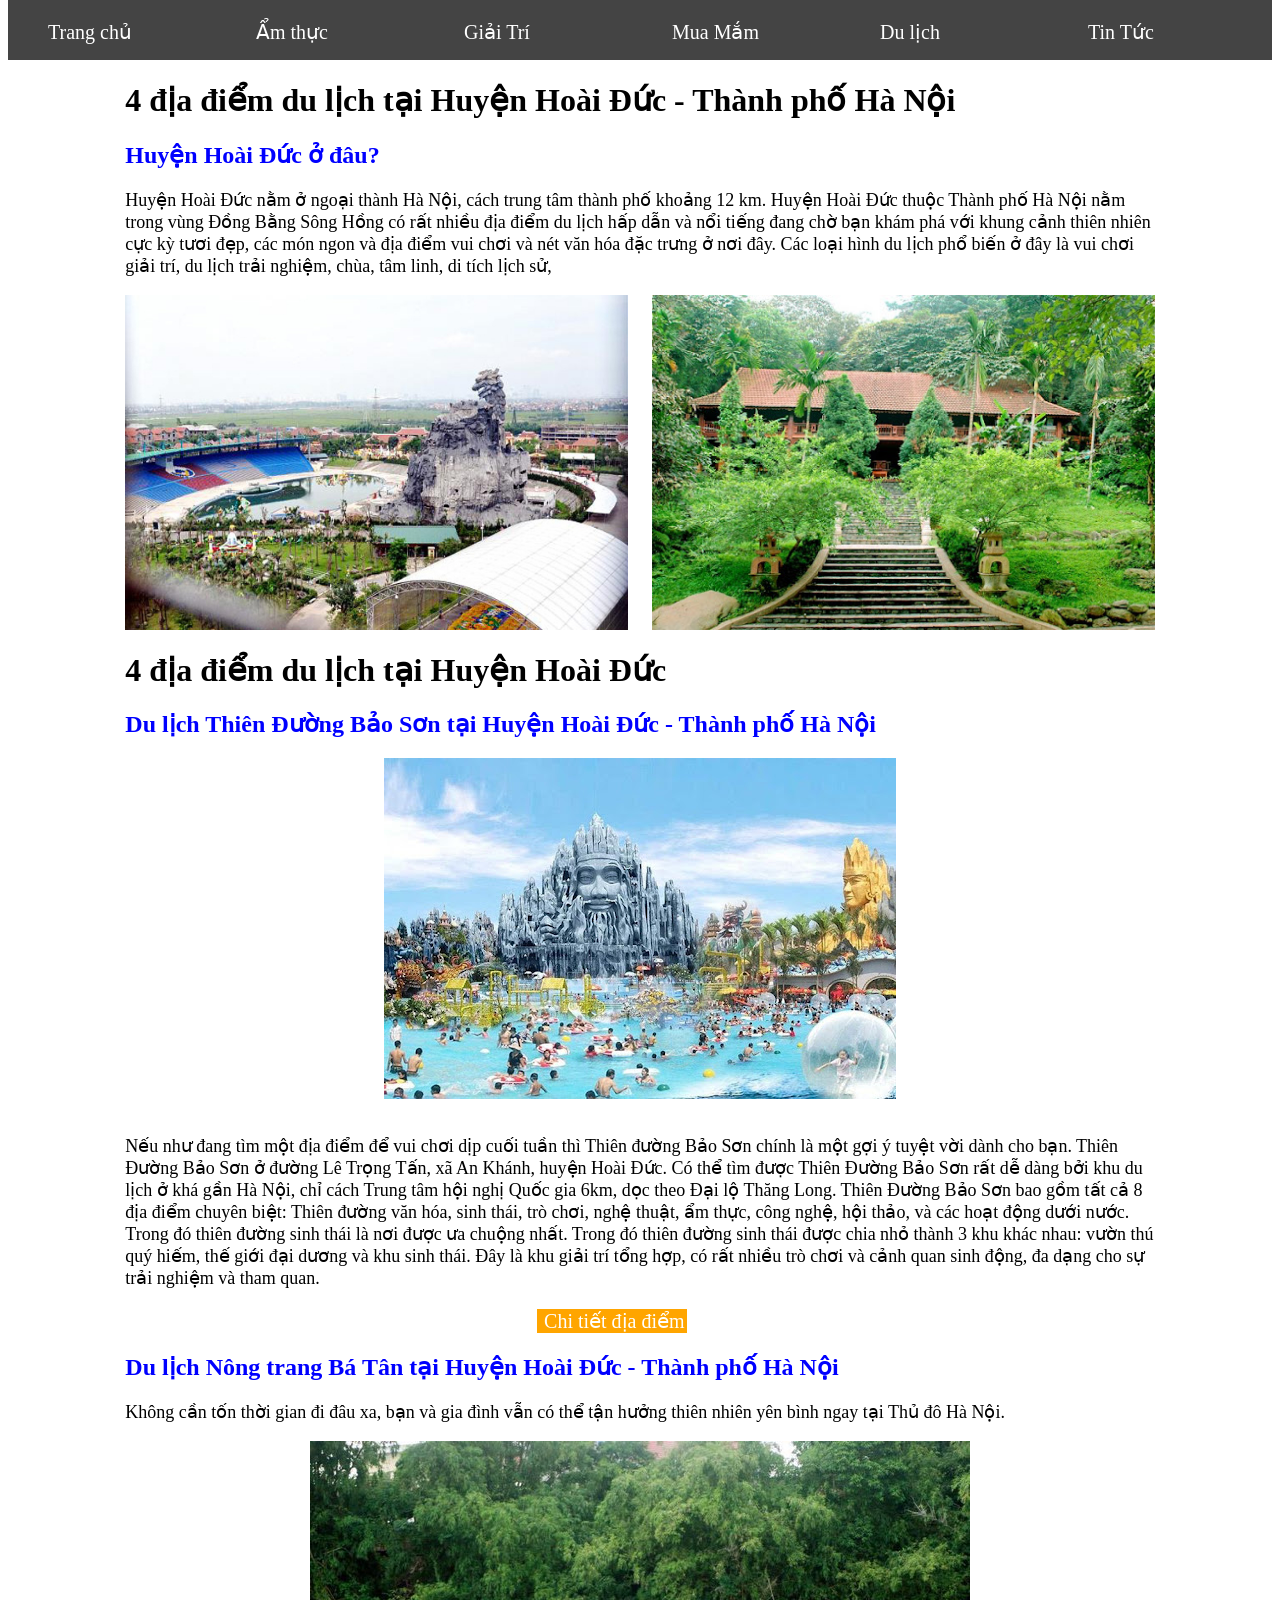
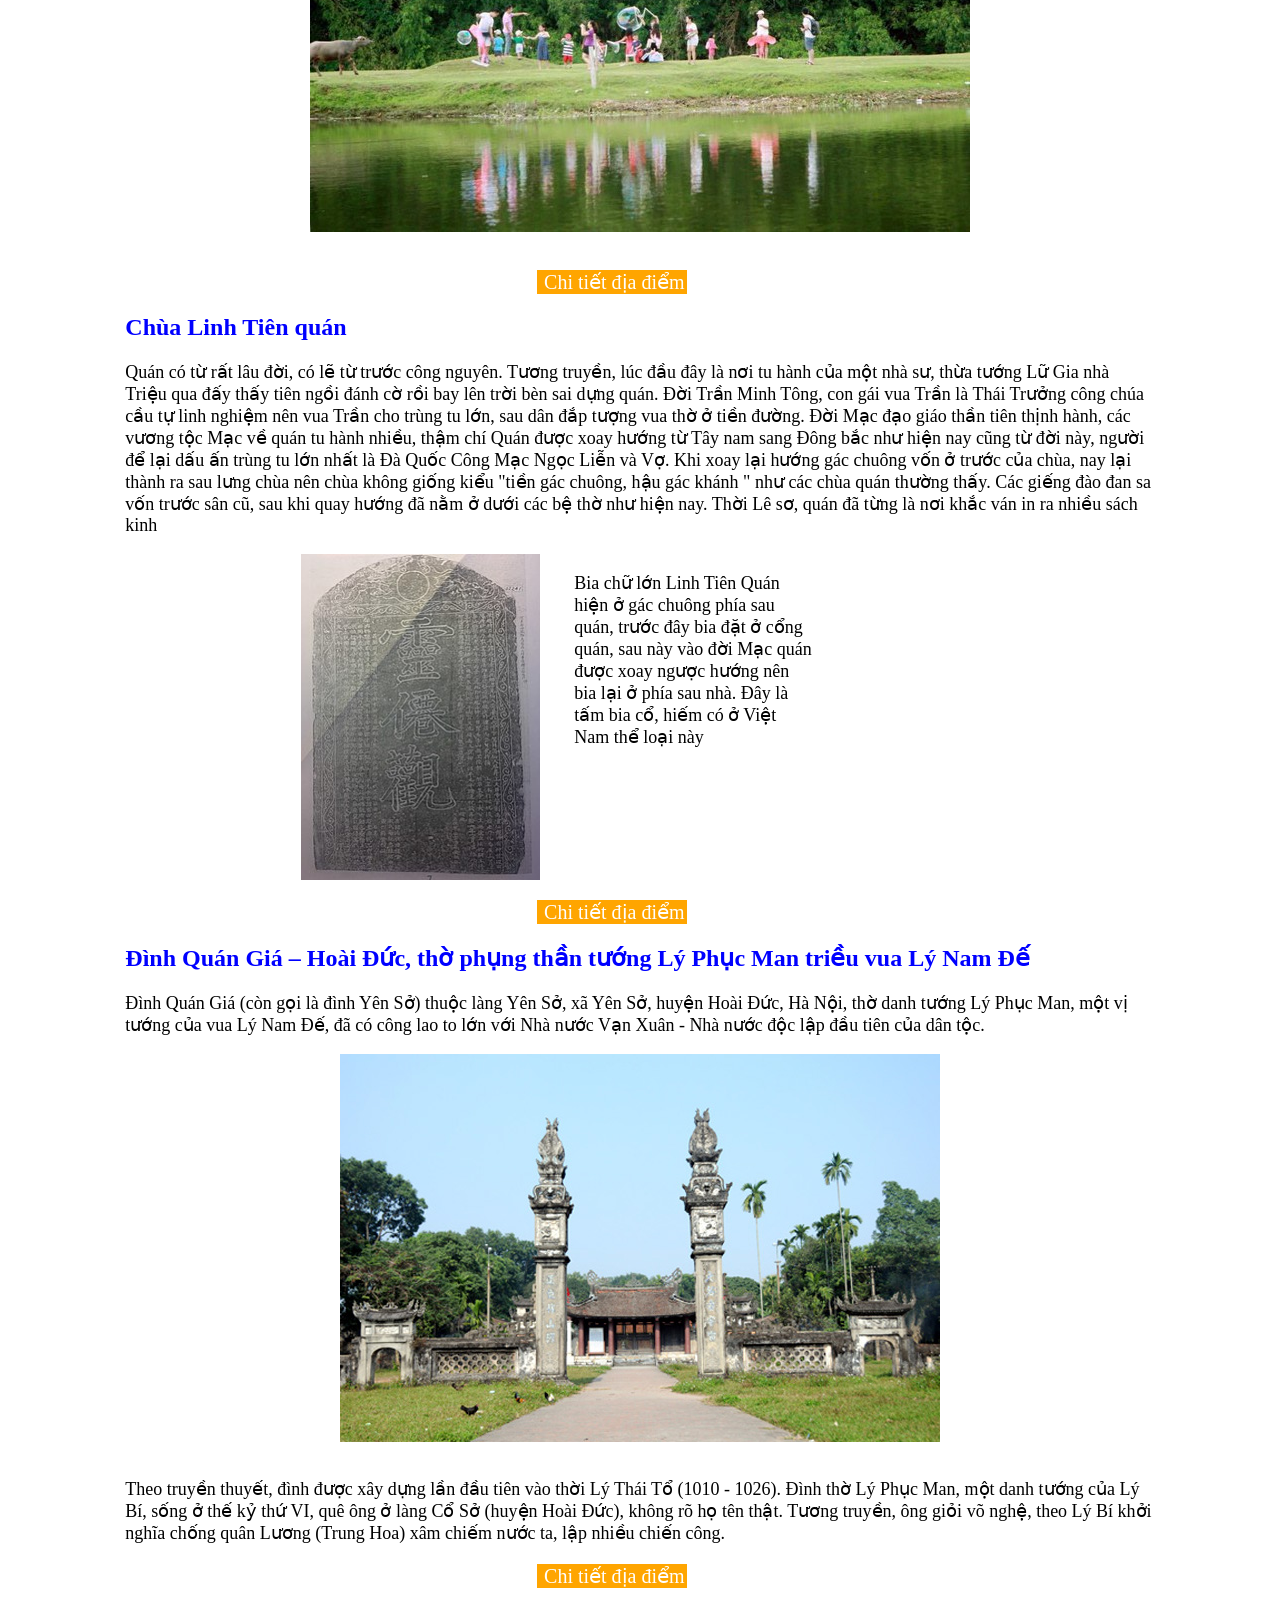
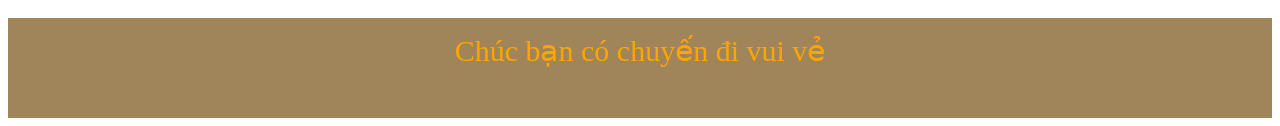
<file: index.html/index.html>
<!DOCTYPE html>
<html lang="en">
<head>
    <meta charset="UTF-8">
    <meta http-equiv="X-UA-Compatible" content="IE=edge">
    <meta name="viewport" content="width=device-width, initial-scale=1.0">
    <link rel="stylesheet" href="grid.css">
    <link rel="stylesheet" href="pj4.css">
    <title>Du lịch Hà Nội</title>
    <meta name="keywords" content="ha noi, du lich, công viên nước, khu du lịch, top địa điểm đẹp, chùa, di tích lịch sử">
    <style>
    *{
        box-sizing: border-box;
    }
    
    </style>
      <!-- Global site tag (gtag.js) - Google Analytics -->
<script async src="https://www.googletagmanager.com/gtag/js?id=G-PMBYTTK3DQ"></script>
<script>
  window.dataLayer = window.dataLayer || [];
  function gtag(){dataLayer.push(arguments);}
  gtag('js', new Date());

  gtag('config', 'G-PMBYTTK3DQ');
</script>
    <script async src="https://pagead2.googlesyndication.com/pagead/js/adsbygoogle.js?client=ca-pub-8336208339282366"
    crossorigin="anonymous"></script>
</head>
<body>
    <div class="grid wiwe menu">
        <ul class="row">
            <li class="col l-2 m-2 c-4"> <a class="tc" href="index.html">Trang chủ </a> </li>
            <li class="col l-2 m-2 c-4"><a href="#">Ẩm thực</a></li>
            <li class="col l-2 m-2 c-4"><a href="#">Giải Trí</a></li>
            <li class="col l-2 m-2 c-0"><a href="#">Mua Mắm</a></li>
            <li class="col l-2 m-2  c-0"><a href="#">Du lịch</a></li>
            <li class="col l-2 m-2 c-0"><a href="#">Tin Tức</a></li>
        </ul>
    </div>
    <div class="col l-10 l-o-1">
    
    <h1>4 địa điểm du lịch tại Huyện Hoài Đức - Thành phố Hà Nội</h1>
    <div>
       <h2>Huyện Hoài Đức ở đâu?</h2>
       <p>Huyện Hoài Đức nằm ở ngoại thành Hà Nội, cách trung tâm thành phố khoảng 12 km. Huyện Hoài Đức thuộc Thành phố Hà Nội 
        nằm trong vùng Đồng Bằng Sông Hồng có rất nhiều địa điểm du lịch hấp dẫn và nổi tiếng đang chờ bạn khám phá với khung cảnh thiên nhiên cực kỳ tươi đẹp, các món ngon và địa điểm vui chơi và nét văn hóa đặc trưng ở nơi đây. Các loại hình du lịch phổ biến ở đây là vui chơi giải trí, du lịch trải nghiệm, chùa, tâm linh, di tích lịch sử,</p>
    </div>
    <div class="grid wiwe">
        <div class="row">
            <img  class="col l-6 m-6 c-12" src="../image/act1.jpg" alt="công viên nước, khu du lịch, top địa điểm đẹp, chùa, di tích lịch sử" >
            <img  class="col l-6 m-6 c-12" src="../image/act2.png" alt="công viên nước, khu du lịch, top địa điểm đẹp, chùa, di tích lịch sử">
        </div>
    </div>
    <div>
        <h1>4 địa điểm du lịch tại Huyện Hoài Đức</h1>
        <h2>Du lịch Thiên Đường Bảo Sơn tại Huyện Hoài Đức - Thành phố Hà Nội</h2>
        <img class="col l-8 l-0-2 m-8 m-0-1 c-12 c-0-1" src="../image/ctbs.jpg" alt="công viên nước, khu du lịch, top địa điểm đẹp, chùa, di tích lịch sử""><br>
        <p>Nếu như đang tìm một địa điểm để vui chơi dịp cuối tuần thì Thiên đường Bảo Sơn chính là một gợi ý tuyệt vời dành cho bạn. Thiên Đường Bảo Sơn ở đường Lê Trọng Tấn, xã An Khánh, huyện Hoài Đức. Có thể tìm được Thiên Đường Bảo Sơn rất dễ dàng bởi khu du lịch ở khá gần Hà Nội, chỉ cách Trung tâm hội nghị Quốc gia 6km, dọc theo Đại lộ Thăng Long. Thiên Đường Bảo Sơn bao gồm tất cả 8 địa điểm chuyên biệt: Thiên đường văn hóa, sinh thái, trò chơi, nghệ thuật, ẩm thực, công nghệ, hội thảo, và các hoạt động dưới nước. Trong đó thiên đường sinh thái là nơi được ưa chuộng nhất. Trong đó thiên đường sinh thái được chia nhỏ thành 3 khu khác nhau: vườn thú quý hiếm, thế giới đại dương và khu sinh thái.
             Đây là khu giải trí tổng hợp, có rất nhiều trò chơi và cảnh quan sinh động, đa dạng cho sự trải nghiệm và tham quan.</p>
         <a class="lkt" href="tdbs.html">Chi tiết địa điểm</a>
    </div>
    <div>
        <h2>Du lịch Nông trang Bá Tân tại Huyện Hoài Đức - Thành phố Hà Nội</h2>
        <p>Không cần tốn thời gian đi đâu xa, bạn và gia đình vẫn có thể tận hưởng thiên nhiên yên bình ngay tại Thủ đô Hà Nội.</p>
        <img class="col l-8 l-0-2 m-8 m-0-1 c-12 c-0-1" src="../image/nong_trang.jpg" alt=""  ><br>
        <a class="lkt" href="ntrangba.html">Chi tiết địa điểm</a>
    </div>
    <div>
     <h2>Chùa Linh Tiên quán</h2>
     <p>Quán có từ rất lâu đời, có lẽ từ trước công nguyên. Tương truyền, lúc đầu đây là nơi tu hành của một nhà sư, thừa tướng Lữ Gia nhà Triệu qua đấy thấy tiên ngồi đánh cờ rồi bay lên trời bèn sai dựng quán.
        Đời Trần Minh Tông, con gái vua Trần là Thái Trưởng công chúa cầu tự linh nghiệm nên vua Trần cho trùng tu lớn, sau dân đắp tượng vua thờ ở tiền đường.
        Đời Mạc đạo giáo thần tiên thịnh hành, các vương tộc Mạc về quán tu hành nhiều, thậm chí Quán được xoay hướng từ Tây nam sang Đông bắc như hiện nay cũng từ đời này, người để lại dấu ấn trùng tu lớn nhất là Đà Quốc Công Mạc Ngọc Liễn và Vợ.
        Khi xoay lại hướng gác chuông vốn ở trước của chùa, nay lại thành ra sau lưng chùa nên chùa không giống kiểu "tiền gác chuông, hậu gác khánh " như các chùa quán thường thấy. Các giếng đào đan sa vốn trước sân cũ, sau khi quay hướng đã nằm ở dưới các bệ thờ như hiện nay.
        Thời Lê sơ, quán đã từng là nơi khắc ván in ra nhiều sách kinh</p>
     <div class="ltq row">
            <img class="col ltq2 l-3 l-o-2 m-3 m-o-3 c-12" src="../image/Linh_tiên_.jpg" title="Bia chữ lớn Linh Tiên Quán hiện ở gác chuông phía sau quán, trước đây bia đặt ở cổng quán, sau này vào đời Mạc quán được xoay ngược hướng nên bia lại ở phía sau nhà. Đây là tấm bia cổ, hiếm có ở Việt Nam thể loại này." >
           <div class="col l-3 m-3">
            <p >Bia chữ lớn Linh Tiên Quán hiện ở gác chuông phía sau quán, trước đây bia đặt ở cổng quán, sau này vào đời Mạc quán được xoay ngược hướng nên bia lại ở phía sau nhà. Đây là tấm bia cổ, hiếm có ở Việt Nam thể loại này</p>
     </div>
    </div>
     <a class="lkt" href="cltq.html">Chi tiết địa điểm</a>
    </div>
    <div>
        <h2>Đình Quán Giá – Hoài Đức, thờ phụng thần tướng Lý Phục Man triều vua Lý Nam Đế</h2>
        <p>Đình Quán Giá (còn gọi là đình Yên Sở) thuộc làng Yên Sở, xã Yên Sở, huyện Hoài Đức, Hà Nội,
         thờ danh tướng Lý Phục Man, một vị tướng của vua Lý Nam Đế, đã có công lao to lớn với Nhà nước 
         Vạn Xuân - Nhà nước độc lập đầu tiên của dân tộc.</p>
        <img class="col l-8 l-0-2 m-8 m-0-1 c-12 c-0-1" src="../image/qg.jpg" alt=""><br>
        <p> Theo truyền thuyết, đình được xây dựng lần đầu tiên vào thời Lý Thái Tổ (1010 - 1026). Đình thờ Lý Phục Man, một danh tướng của Lý Bí, sống ở thế kỷ thứ VI, quê ông ở làng Cổ Sở (huyện Hoài Đức), không rõ họ tên thật.
             Tương truyền, ông giỏi võ nghệ, theo Lý Bí khởi nghĩa chống quân Lương (Trung Hoa) xâm chiếm nước ta, lập nhiều chiến công.</p>
             <a class="lkt" href="qg.html">Chi tiết địa điểm</a>
    </div>
</div>
<div class="forter">
    <p class="forct">Chúc bạn có chuyến đi vui vẻ</p>
</div>
</body>
</html>
</file>
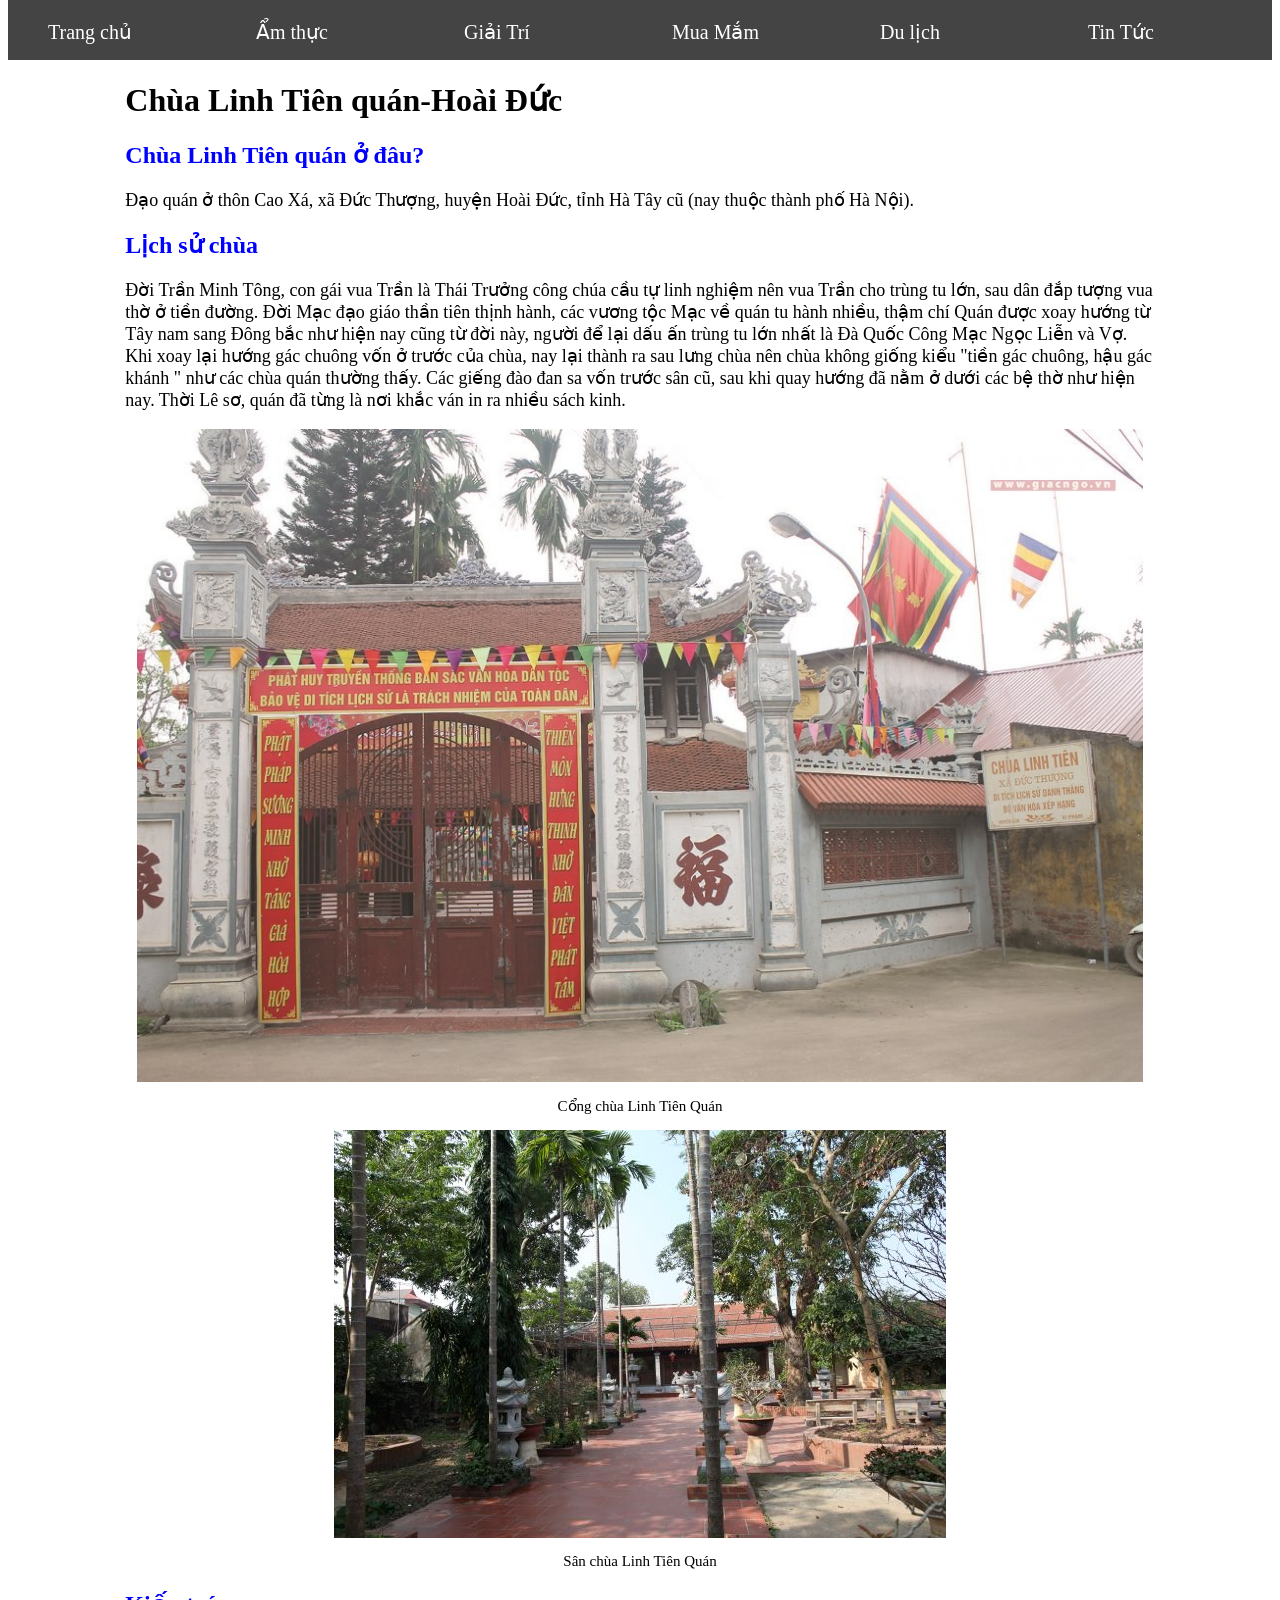
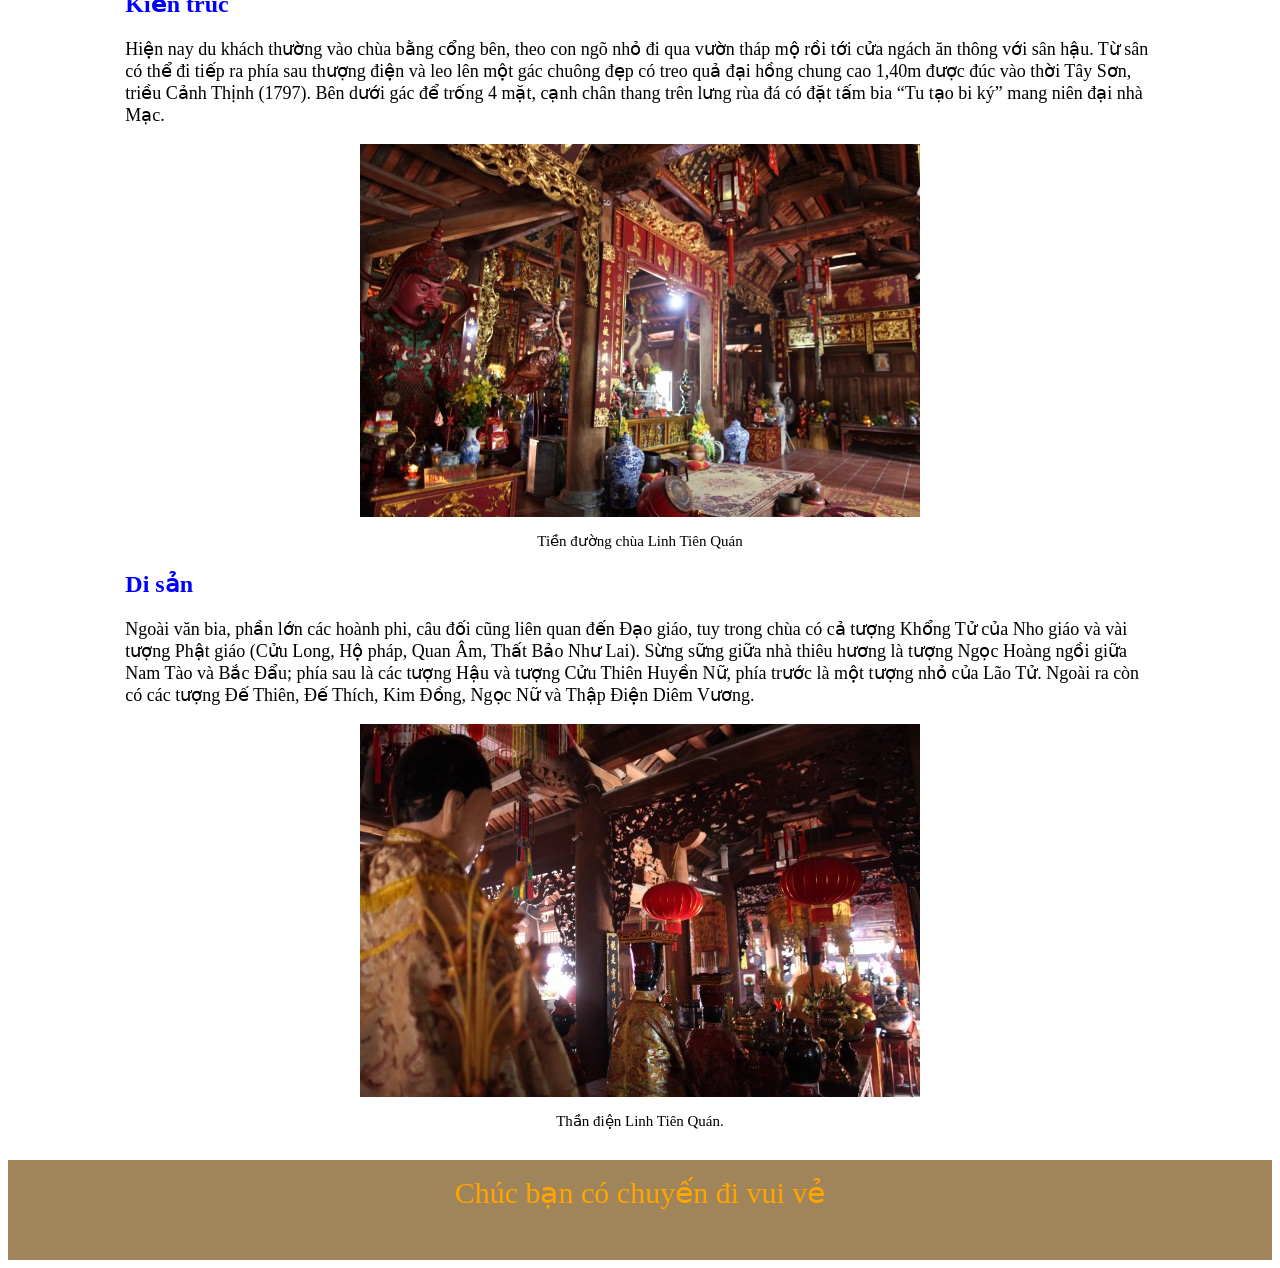
<file: index.html/cltq.html>
<!DOCTYPE html>
<html lang="en">
<head>
    <meta charset="UTF-8">
    <meta http-equiv="X-UA-Compatible" content="IE=edge">
    <meta name="viewport" content="width=device-width, initial-scale=1.0">
    <link rel="stylesheet" href="grid.css">
    <link rel="stylesheet" href="pj4.css">
    <title>Du lịch Hà Nội</title>
    <meta name="keywords" content="ha noi, du lich, công viên nước, khu du lịch, top địa điểm đẹp, chùa, di tích lịch sử">
    <style>
    *{
        box-sizing: border-box;
    }
    body{
        margin-top: 0px;
    }
    </style>
      <!-- Global site tag (gtag.js) - Google Analytics -->
<script async src="https://www.googletagmanager.com/gtag/js?id=G-PMBYTTK3DQ"></script>
<script>
  window.dataLayer = window.dataLayer || [];
  function gtag(){dataLayer.push(arguments);}
  gtag('js', new Date());

  gtag('config', 'G-PMBYTTK3DQ');
</script>
    <script async src="https://pagead2.googlesyndication.com/pagead/js/adsbygoogle.js?client=ca-pub-8336208339282366"
    crossorigin="anonymous"></script>
</head>
<body>
    <div class="grid wiwe menu">
        <ul class="row">
            <li class="col l-2 m-2 c-4"> <a href="index.html">Trang chủ </a> </li>
            <li class="col l-2 m-2 c-4"><a href="#">Ẩm thực</a></li>
            <li class="col l-2 m-2 c-4"><a href="#">Giải Trí</a></li>
            <li class="col l-2 m-2 c-0"><a href="#">Mua Mắm</a></li>
            <li class="col l-2 m-2  c-0"><a href="#">Du lịch</a></li>
            <li class="col l-2 m-2 c-0"><a href="#">Tin Tức</a></li>
        </ul>
    </div>
    <div class="col l-10 l-o-1">
        <h1>Chùa Linh Tiên quán-Hoài Đức</h1>
        <h2>Chùa Linh Tiên quán ở đâu?</h2>
        <p>Đạo quán ở thôn Cao Xá, xã Đức Thượng, huyện Hoài Đức, tỉnh Hà Tây cũ (nay thuộc thành phố Hà Nội).
        </p>
        <h2>Lịch sử chùa</h2>
        <p>
            Đời Trần Minh Tông, con gái vua Trần là Thái Trưởng công chúa cầu tự linh nghiệm nên vua Trần cho trùng tu lớn, sau dân đắp tượng vua thờ ở tiền đường.
            Đời Mạc đạo giáo thần tiên thịnh hành, các vương tộc Mạc về quán tu hành nhiều, thậm chí Quán được xoay hướng từ Tây nam sang Đông bắc như hiện nay cũng từ đời này, người để lại dấu ấn trùng tu lớn nhất là Đà Quốc Công Mạc Ngọc Liễn và Vợ.
            Khi xoay lại hướng gác chuông vốn ở trước của chùa, nay lại thành ra sau lưng chùa nên chùa không giống kiểu "tiền gác chuông, hậu gác khánh " như các chùa quán thường thấy. Các giếng đào đan sa vốn trước sân cũ, sau khi quay hướng đã nằm ở dưới các bệ thờ như hiện nay.
            Thời Lê sơ, quán đã từng là nơi khắc ván in ra nhiều sách kinh.
        </p>
           <img class="col c-12 m-12 l-12"  src="../image/ltq1.jpg" alt="công viên nước, khu du lịch, top địa điểm đẹp, chùa, di tích lịch sử">
            <p class="plt">
            Cổng chùa Linh Tiên Quán
            </p>
        <img class="col l-8 l-0-2 m-8 m-0-1 c-12 c-0-1" src="../image/ltq2.jpg" alt="công viên nước, khu du lịch, top địa điểm đẹp, chùa, di tích lịch sử">
        <p class="plt">
            Sân chùa Linh Tiên Quán
        </p>
        <h2>Kiến trúc</h2>
        <p>
            Hiện nay du khách thường vào chùa bằng cổng bên, theo con ngõ nhỏ đi qua vườn tháp mộ rồi tới cửa ngách ăn thông với sân hậu. Từ sân có thể đi tiếp ra phía sau thượng điện và leo lên một gác chuông đẹp có treo quả đại hồng chung cao 1,40m được đúc vào thời Tây Sơn, triều Cảnh Thịnh (1797). Bên dưới gác để trống 4 mặt, cạnh chân thang trên lưng rùa đá có đặt tấm bia “Tu tạo bi ký” mang niên đại nhà Mạc.
        </p>
        <img class="col l-8 l-0-2 m-8 m-0-1 c-12 c-0-1" src="../image/ltq3.jpg" alt="Tiền đường chùa Linh Tiên Quán">
        <p class="plt">
            Tiền đường chùa Linh Tiên Quán
        </p>
        <h2>Di sản</h2>
        <p>
            Ngoài văn bia, phần lớn các hoành phi, câu đối cũng liên quan đến Đạo giáo, tuy trong chùa có cả tượng Khổng Tử của Nho giáo và vài tượng Phật giáo (Cửu Long, Hộ pháp, Quan Âm, Thất Bảo Như Lai). Sừng sững giữa nhà thiêu hương là tượng Ngọc Hoàng ngồi giữa Nam Tào và Bắc Đẩu; phía sau là các tượng Hậu và tượng Cửu Thiên Huyền Nữ, phía trước là một tượng nhỏ của Lão Tử. Ngoài ra còn có các tượng Đế Thiên, Đế Thích, Kim Đồng, Ngọc Nữ và Thập Điện Diêm Vương.
        </p>
        <img class="col l-8 l-0-2 m-8 m-0-1 c-12 c-0-1" src="../image/ltq4.jpg" alt="Thần điện Linh Tiên Quán. ">
        <p class="plt">
            Thần điện Linh Tiên Quán.
        </p>
        </div>
    </div>
    <div class="forter">
        <p class="forct">Chúc bạn có chuyến đi vui vẻ</p>
    </div>
</body>
</html>
</file>
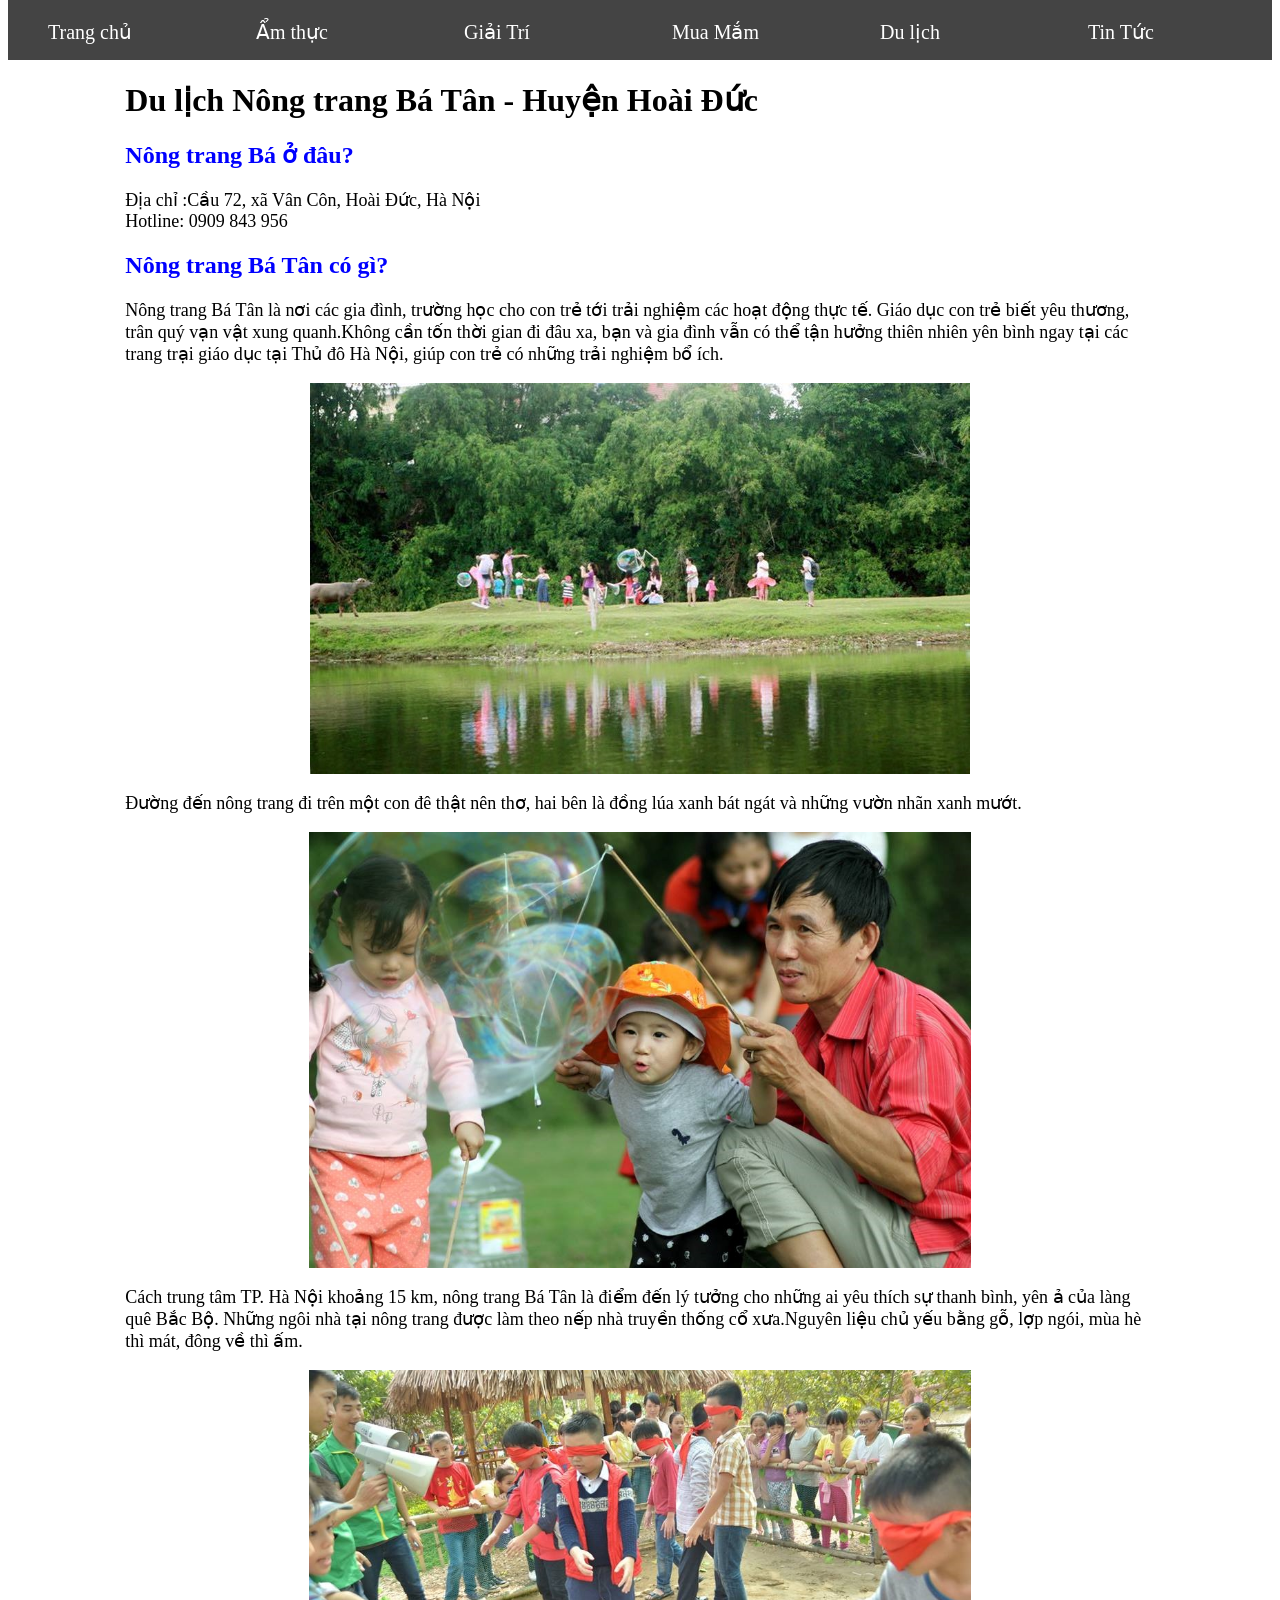
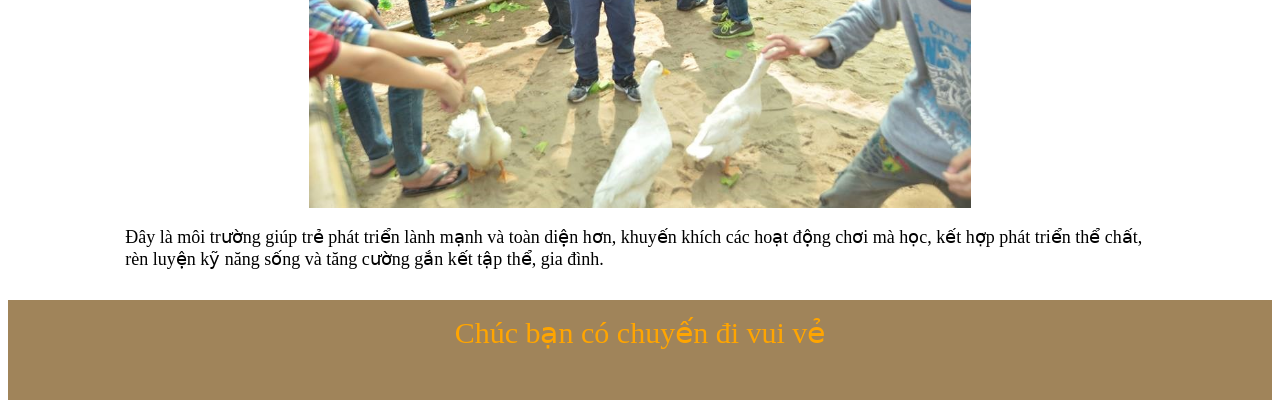
<file: index.html/ntrangba.html>
<!DOCTYPE html>
<html lang="en">
<head>
    <meta charset="UTF-8">
    <meta http-equiv="X-UA-Compatible" content="IE=edge">
    <meta name="viewport" content="width=device-width, initial-scale=1.0">
    <link rel="stylesheet" href="grid.css">
    <link rel="stylesheet" href="pj4.css">
    <title>Du lịch Hà Nội</title>
    <meta name="keywords" content="ha noi, du lich, công viên nước, khu du lịch, top địa điểm đẹp, chùa, di tích lịch sử">
    <style>
    *{
        box-sizing: border-box;
    }
    body{
        margin-top: 0px;
    }
    </style>
      <!-- Global site tag (gtag.js) - Google Analytics -->
<script async src="https://www.googletagmanager.com/gtag/js?id=G-PMBYTTK3DQ"></script>
<script>
  window.dataLayer = window.dataLayer || [];
  function gtag(){dataLayer.push(arguments);}
  gtag('js', new Date());

  gtag('config', 'G-PMBYTTK3DQ');
</script>
    <script async src="https://pagead2.googlesyndication.com/pagead/js/adsbygoogle.js?client=ca-pub-8336208339282366"
    crossorigin="anonymous"></script>
</head>
<body>
    <div class="grid wiwe menu">
        <ul class="row">
            <li class="col l-2 m-2 c-4"> <a href="index.html">Trang chủ </a> </li>
            <li class="col l-2 m-2 c-4"><a href="#">Ẩm thực</a></li>
            <li class="col l-2 m-2 c-4"><a href="#">Giải Trí</a></li>
            <li class="col l-2 m-2 c-0"><a href="#">Mua Mắm</a></li>
            <li class="col l-2 m-2  c-0"><a href="#">Du lịch</a></li>
            <li class="col l-2 m-2 c-0"><a href="#">Tin Tức</a></li>
        </ul>
    </div>
    <div  class="col l-10 l-o-1">
        <h1>Du lịch Nông trang Bá Tân - Huyện Hoài Đức</h1>

        <h2>Nông trang Bá ở đâu?</h2>
        <p class="nt">
            Địa chỉ :Cầu 72, xã Vân Côn, Hoài Đức, Hà Nội <br>Hotline: 0909 843 956
        </p>
        <h2>Nông trang Bá Tân có gì?</h2>
        <p class="nt">
            Nông trang Bá Tân là nơi các gia đình, trường học cho con trẻ tới trải nghiệm các hoạt động thực tế.
            Giáo dục con trẻ biết yêu thương, trân quý vạn vật xung quanh.Không cần tốn thời gian đi đâu xa, bạn và gia đình vẫn có thể tận hưởng thiên nhiên yên bình ngay tại các trang trại giáo dục tại Thủ đô Hà Nội, giúp con trẻ có những trải nghiệm bổ ích.
        </p>
        <img class="col l-8 l-0-2 m-8 m-0-1 c-12 c-0-1" src="../image/nong_trang.jpg" alt="công viên nước, khu du lịch, top địa điểm đẹp, chùa, di tích lịch sử">
        <p  class="nt">
            Đường đến nông trang đi trên một con đê thật nên thơ, hai bên là đồng lúa xanh bát ngát và những vườn nhãn xanh mướt.
        </p>

        <img class="col l-8 l-0-2 m-8 m-0-1 c-12 c-0-1" src="../image/ntbt2.jpg">
        <p class="nt">
            Cách trung tâm TP. Hà Nội khoảng 15 km, nông trang Bá Tân là điểm đến lý tưởng cho những ai yêu thích sự thanh bình, yên ả của làng quê Bắc Bộ. Những ngôi nhà tại nông trang được làm theo nếp nhà truyền thống cổ xưa.Nguyên liệu chủ yếu bằng gỗ, lợp ngói, mùa hè thì mát, đông về thì ấm.
        </p>
        <img class="col l-8 l-0-2 m-8 m-0-1 c-12 c-0-1" src="../image/ntbt3.jpg">
        <p class="nt">
            Đây là môi trường giúp trẻ phát triển lành mạnh và toàn diện hơn, khuyến khích các hoạt động chơi mà học, kết hợp phát triển thể chất, rèn luyện kỹ năng sống và tăng cường gắn kết tập thể, gia đình.
        </p> 
    </div>
    <div class="forter">
        <p class="forct">Chúc bạn có chuyến đi vui vẻ</p>
    </div>
</body>
</html>
</file>
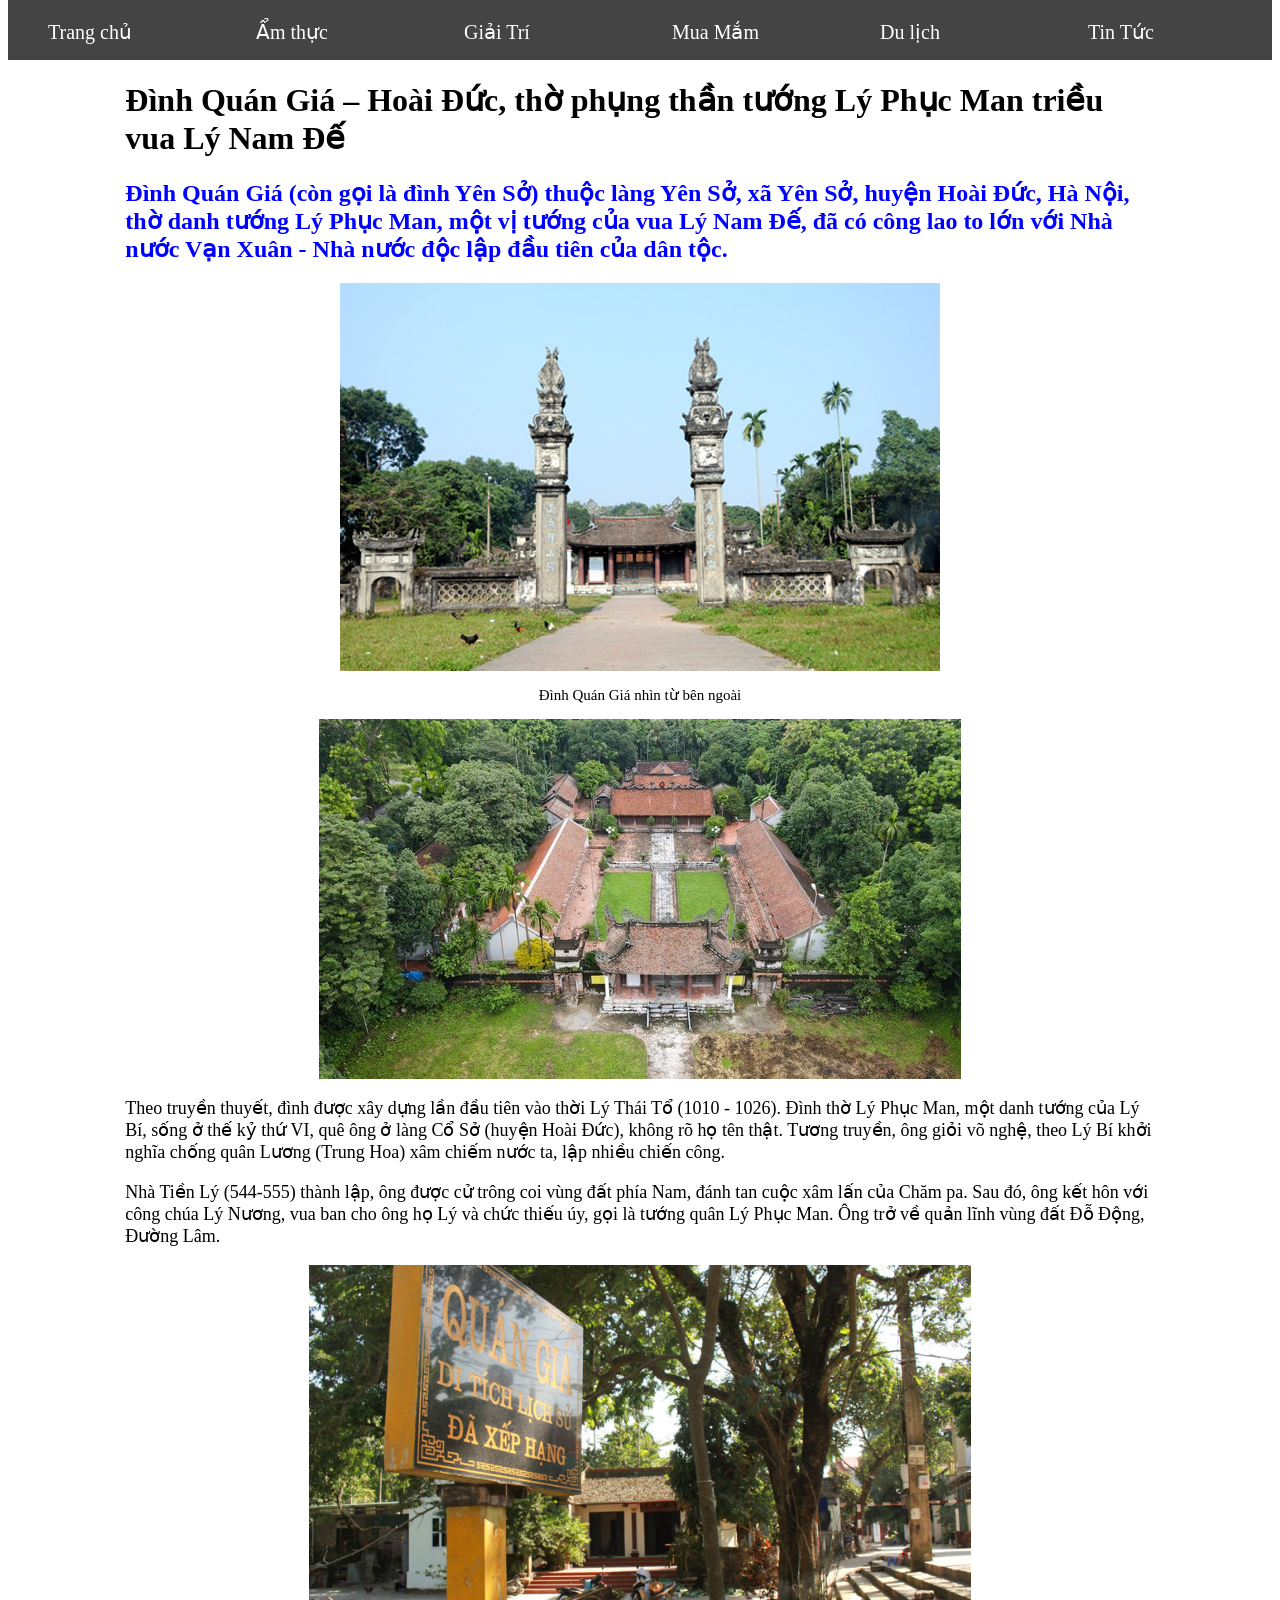
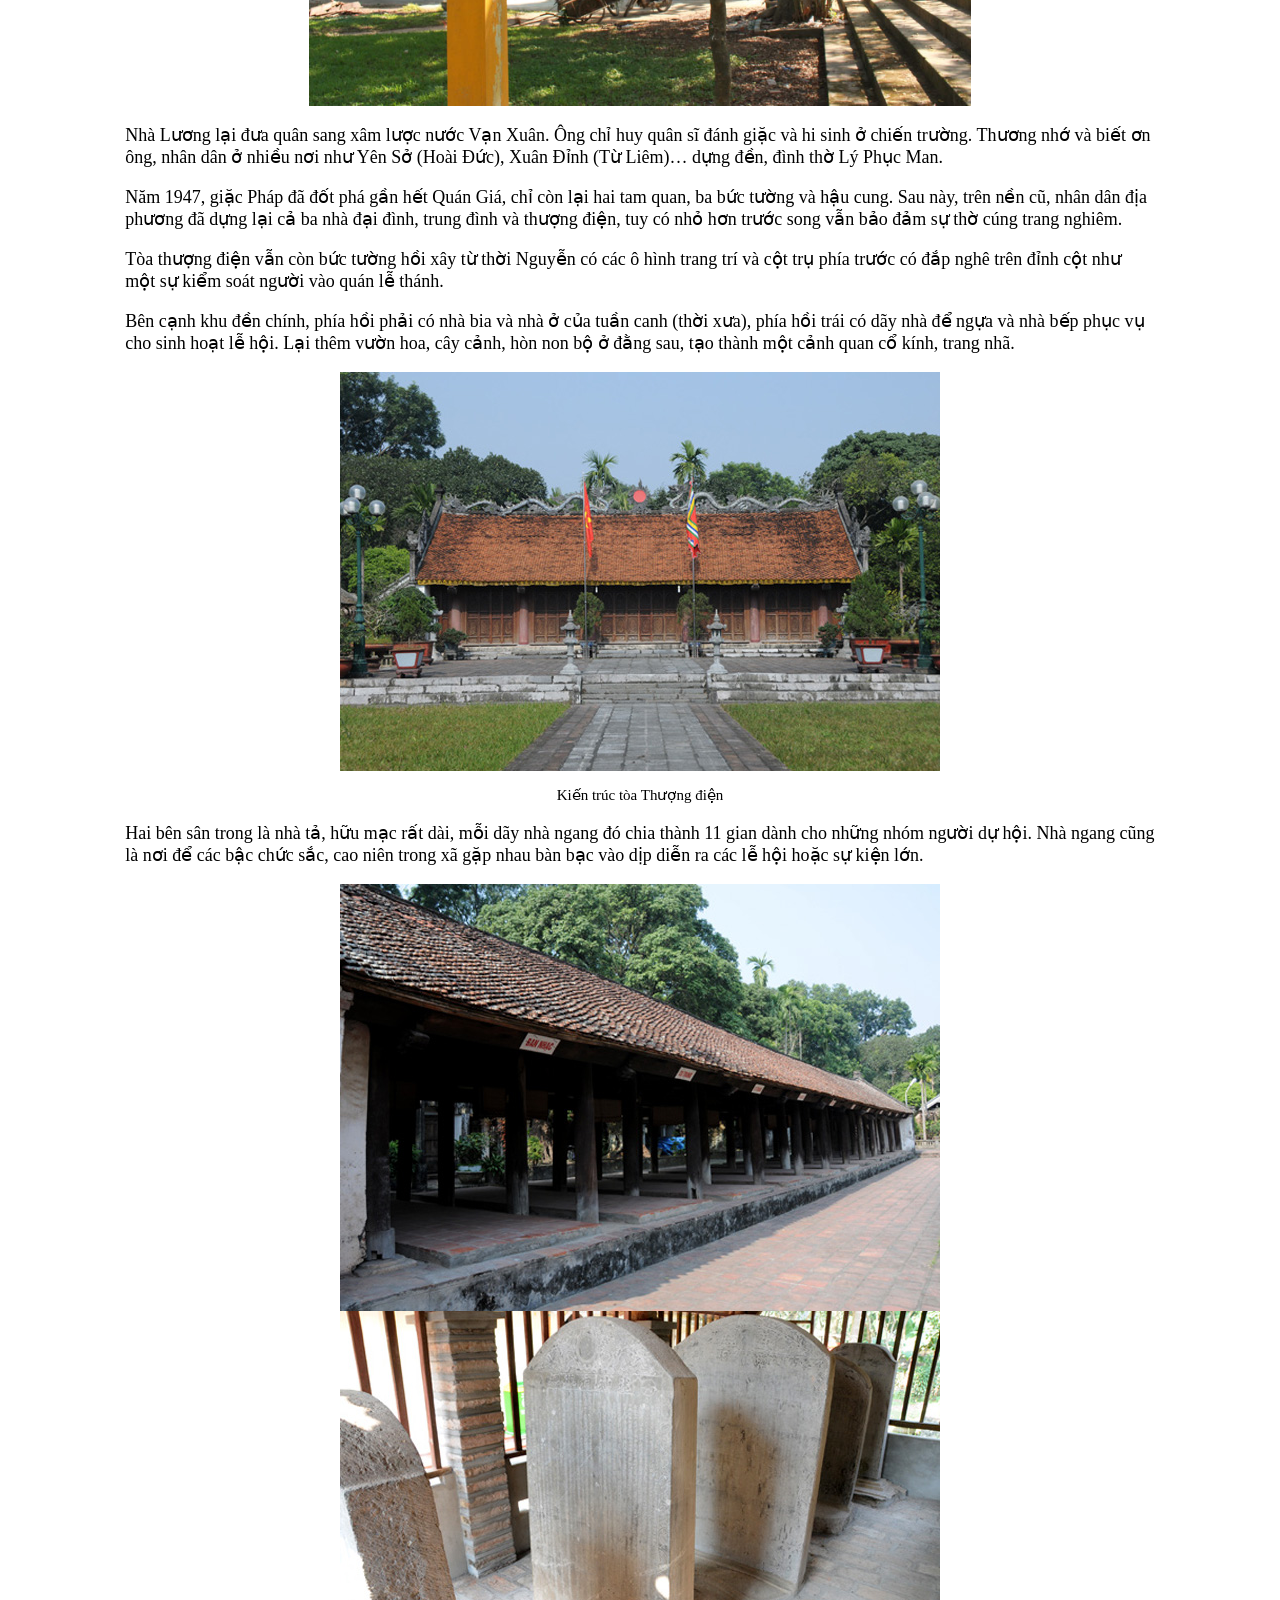
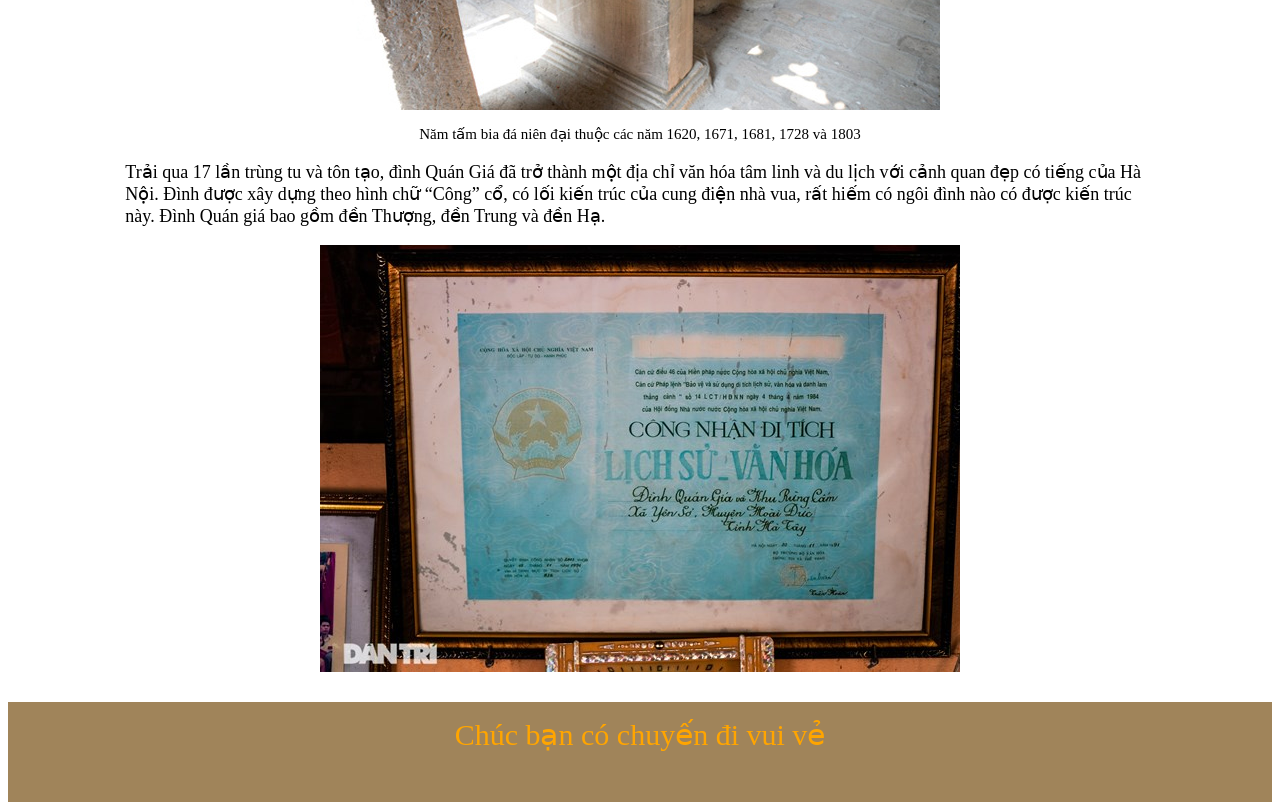
<file: index.html/qg.html>
<!DOCTYPE html>
<html lang="en">
<head>
    <meta charset="UTF-8">
    <meta http-equiv="X-UA-Compatible" content="IE=edge">
    <meta name="viewport" content="width=device-width, initial-scale=1.0">
    <link rel="stylesheet" href="grid.css">
    <link rel="stylesheet" href="pj4.css">
    <title>Du lịch Hà Nội</title>
    <meta name="keywords" content="ha noi, du lich, công viên nước, khu du lịch, top địa điểm đẹp, chùa, di tích lịch sử">
    <style>
    *{
        box-sizing: border-box;
    }
    body{
        margin-top: 0px;
    }
    </style>
      <!-- Global site tag (gtag.js) - Google Analytics -->
<script async src="https://www.googletagmanager.com/gtag/js?id=G-PMBYTTK3DQ"></script>
<script>
  window.dataLayer = window.dataLayer || [];
  function gtag(){dataLayer.push(arguments);}
  gtag('js', new Date());

  gtag('config', 'G-PMBYTTK3DQ');
</script>
    <script async src="https://pagead2.googlesyndication.com/pagead/js/adsbygoogle.js?client=ca-pub-8336208339282366"
    crossorigin="anonymous"></script>
</head>
<body>
    <div class="grid wiwe menu">
        <ul class="row">
            <li class="col l-2 m-2 c-4"> <a href="index.html">Trang chủ </a> </li>
            <li class="col l-2 m-2 c-4"><a href="#">Ẩm thực</a></li>
            <li class="col l-2 m-2 c-4"><a href="#">Giải Trí</a></li>
            <li class="col l-2 m-2 c-0"><a href="#">Mua Mắm</a></li>
            <li class="col l-2 m-2  c-0"><a href="#">Du lịch</a></li>
            <li class="col l-2 m-2 c-0"><a href="#">Tin Tức</a></li>
        </ul>
    </div>
    <div class="col l-10 l-o-1">
       <h1>Đình Quán Giá – Hoài Đức, thờ phụng thần tướng Lý Phục Man triều vua Lý Nam Đế</h1>
       <h2>Đình Quán Giá (còn gọi là đình Yên Sở) thuộc làng Yên Sở, xã Yên Sở, huyện Hoài Đức, Hà Nội, thờ danh tướng Lý Phục Man, một vị tướng của vua Lý Nam Đế, đã có công lao to lớn với Nhà nước Vạn Xuân - Nhà nước độc lập đầu tiên của dân tộc.</h2>
        <img class="col l-8 l-0-2 m-8 m-0-1 c-12 c-0-1"  src="../image/qg.jpg" alt=" Đình Quán Giá nhìn từ bên ngoài">
        <p class="plt">
            Đình Quán Giá nhìn từ bên ngoài
        </p>
        <img class="col l-8 l-0-2 m-8 m-0-1 c-12 c-0-1"  src="../image/qg2.jpg" alt="công viên nước, khu du lịch, top địa điểm đẹp, chùa, di tích lịch sử">
        <p>
            Theo truyền thuyết, đình được xây dựng lần đầu tiên vào thời Lý Thái Tổ (1010 - 1026). Đình thờ Lý Phục Man, một danh tướng của Lý Bí, sống ở thế kỷ thứ VI, quê ông ở làng Cổ Sở (huyện Hoài Đức), không rõ họ tên thật. Tương truyền, ông giỏi võ nghệ, theo Lý Bí khởi nghĩa chống quân Lương (Trung Hoa) xâm chiếm nước ta, lập nhiều chiến công.
 
        </p>
        <p>
            Nhà Tiền Lý (544-555) thành lập, ông được cử trông coi vùng đất phía Nam, đánh tan cuộc xâm lấn của Chăm pa. Sau đó, ông kết hôn với công chúa Lý Nương, vua ban cho ông họ Lý và chức thiếu úy, gọi là tướng quân Lý Phục Man. Ông trở về quản lĩnh vùng đất Đỗ Động, Đường Lâm.
        </p>
        <img class="col l-8 l-0-2 m-8 m-0-1 c-12 c-0-1"  src="../image/qgp.jpg" alt="">
        <p>
            Nhà Lương lại đưa quân sang xâm lược nước Vạn Xuân. Ông chỉ huy quân sĩ đánh giặc và hi sinh ở chiến trường. Thương nhớ và biết ơn ông, nhân dân ở nhiều nơi như Yên Sở (Hoài Đức), Xuân Đỉnh (Từ Liêm)… dựng đền, đình thờ Lý Phục Man.
        </p>
        <p>
            Năm 1947, giặc Pháp đã đốt phá gần hết Quán Giá, chỉ còn lại hai tam quan, ba bức tường và hậu cung. Sau này, trên nền cũ, nhân dân địa phương đã dựng lại cả ba nhà đại đình, trung đình và thượng điện, tuy có nhỏ hơn trước song vẫn bảo đảm sự thờ cúng trang nghiêm.
        </p>
        <p>
            Tòa thượng điện vẫn còn bức tường hồi xây từ thời Nguyễn có các ô hình trang trí và cột trụ phía trước có đắp nghê trên đỉnh cột như một sự kiểm soát người vào quán lễ thánh.
        </p>
        <p>
            Bên cạnh khu đền chính, phía hồi phải có nhà bia và nhà ở của tuần canh (thời xưa), phía hồi trái có dãy nhà để ngựa và nhà bếp phục vụ cho sinh hoạt lễ hội. Lại thêm vườn hoa, cây cảnh, hòn non bộ ở đằng sau, tạo thành một cảnh quan cổ kính, trang nhã.
        </p>
        <img class="col l-8 l-0-2 m-8 m-0-1 c-12 c-0-1" src="../image/qg3.jpg" alt="Kiến trúc tòa Thượng điện">
        <p class="plt">
            Kiến trúc tòa Thượng điện
        </p>
        <p>
            Hai bên sân trong là nhà tả, hữu mạc rất dài, mỗi dãy nhà ngang đó chia thành 11 gian dành cho những nhóm người dự hội. Nhà ngang cũng là nơi để các bậc chức sắc, cao niên trong xã gặp nhau bàn bạc vào dịp diễn ra các lễ hội hoặc sự kiện lớn.
        </p>
        <img class="col l-8 l-0-2 m-8 m-0-1 c-12 c-0-1"  src="../image/qg4.jpg" alt="Tổ hợp nhà ngang nơi gặp gỡ diễn ra các sự kiện chính trong sinh hoạt làng, xã">
         <img class="col l-8 l-0-2 m-8 m-0-1 c-12 c-0-1"  src="../image/qg5.jpg" alt="Năm tấm bia đá niên đại thuộc các năm 1620, 1671, 1681, 1728 và 1803">
         <p class="plt">
            Năm tấm bia đá niên đại thuộc các năm 1620, 1671, 1681, 1728 và 1803
         </p>
        <p>
            Trải qua 17 lần trùng tu và tôn tạo, đình Quán Giá đã trở thành một địa chỉ văn hóa tâm linh và du lịch với cảnh quan đẹp có tiếng của Hà Nội. Đình được xây dựng theo hình chữ “Công” cổ, có lối kiến trúc của cung điện nhà vua, rất hiếm có ngôi đình nào có được kiến trúc này. Đình Quán giá bao gồm đền Thượng, đền Trung và đền Hạ.
        </p>
        <img class="col l-8 l-0-2 m-8 m-0-1 c-12 c-0-1"  src="../image/qg6.jpg" alt="">
    </div>
    <div class="forter">
        <p class="forct">Chúc bạn có chuyến đi vui vẻ</p>
    </div>
 </body>
</html>
</file>
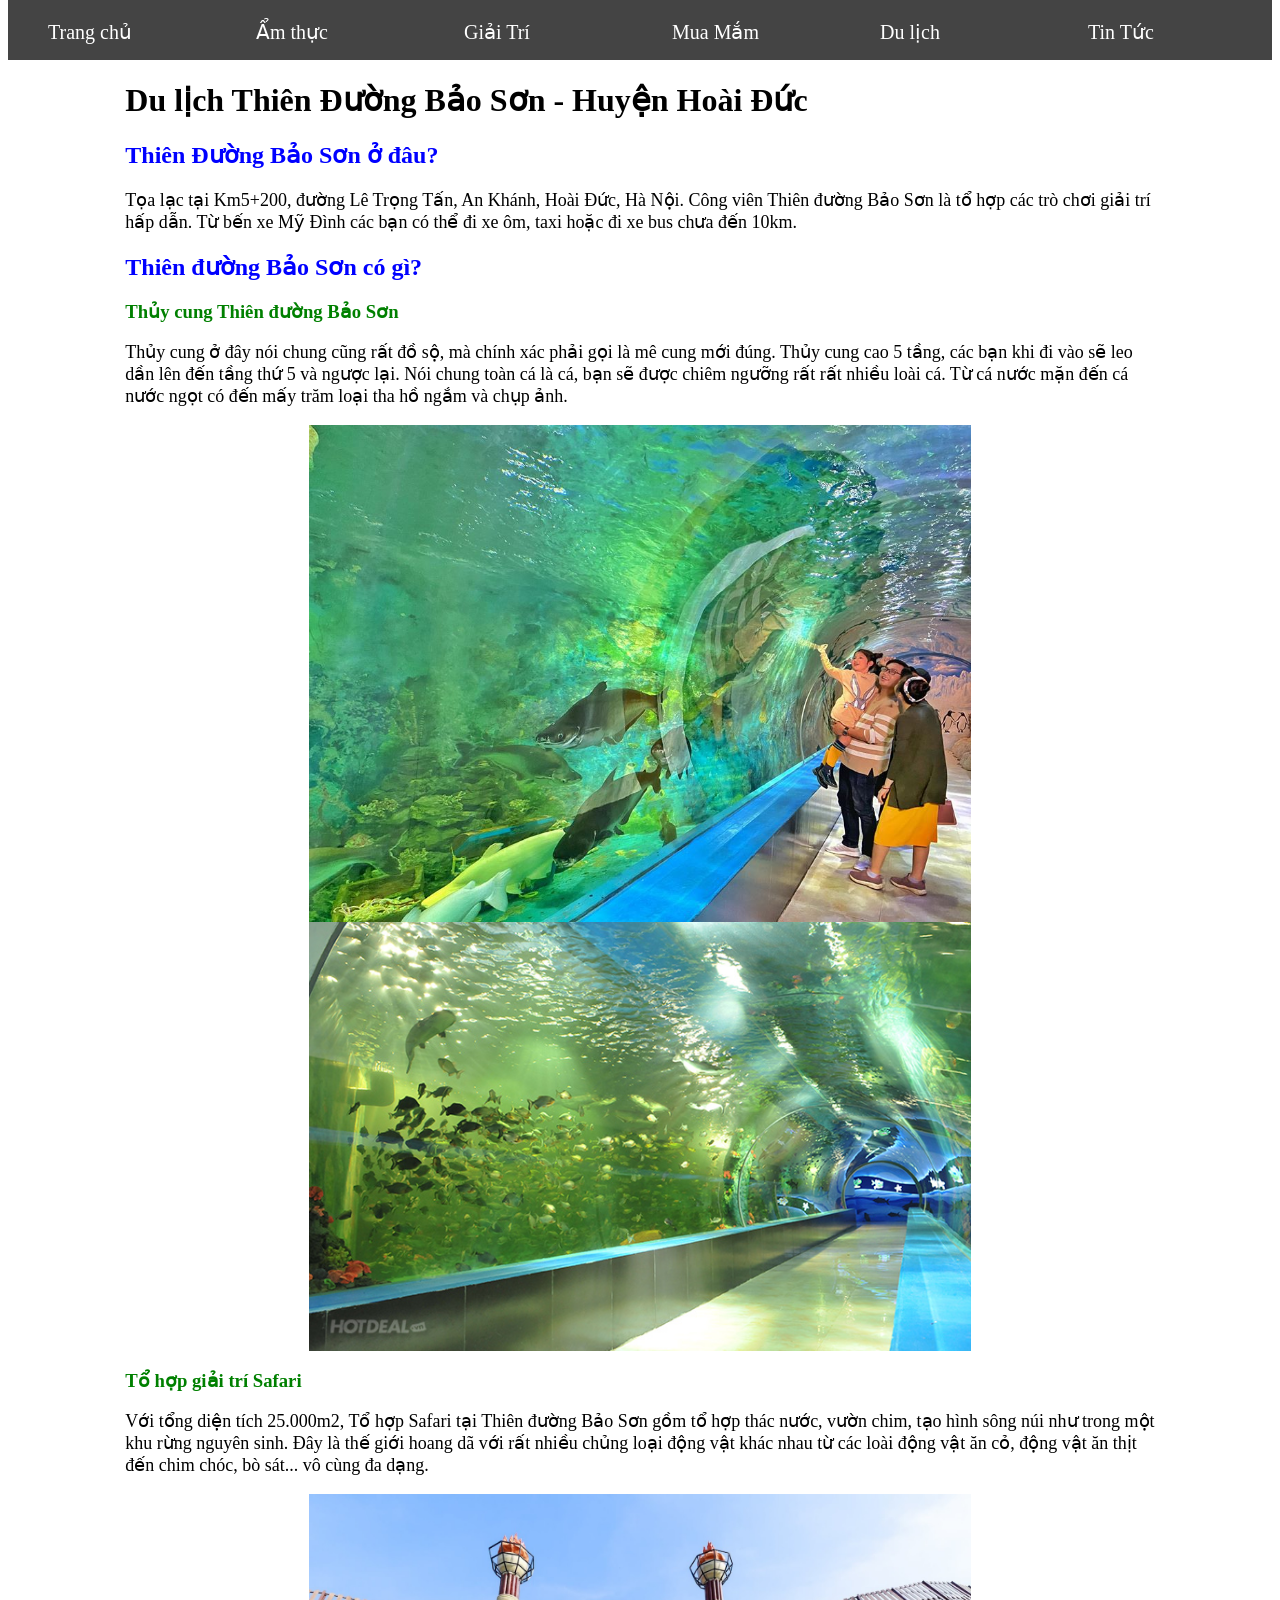
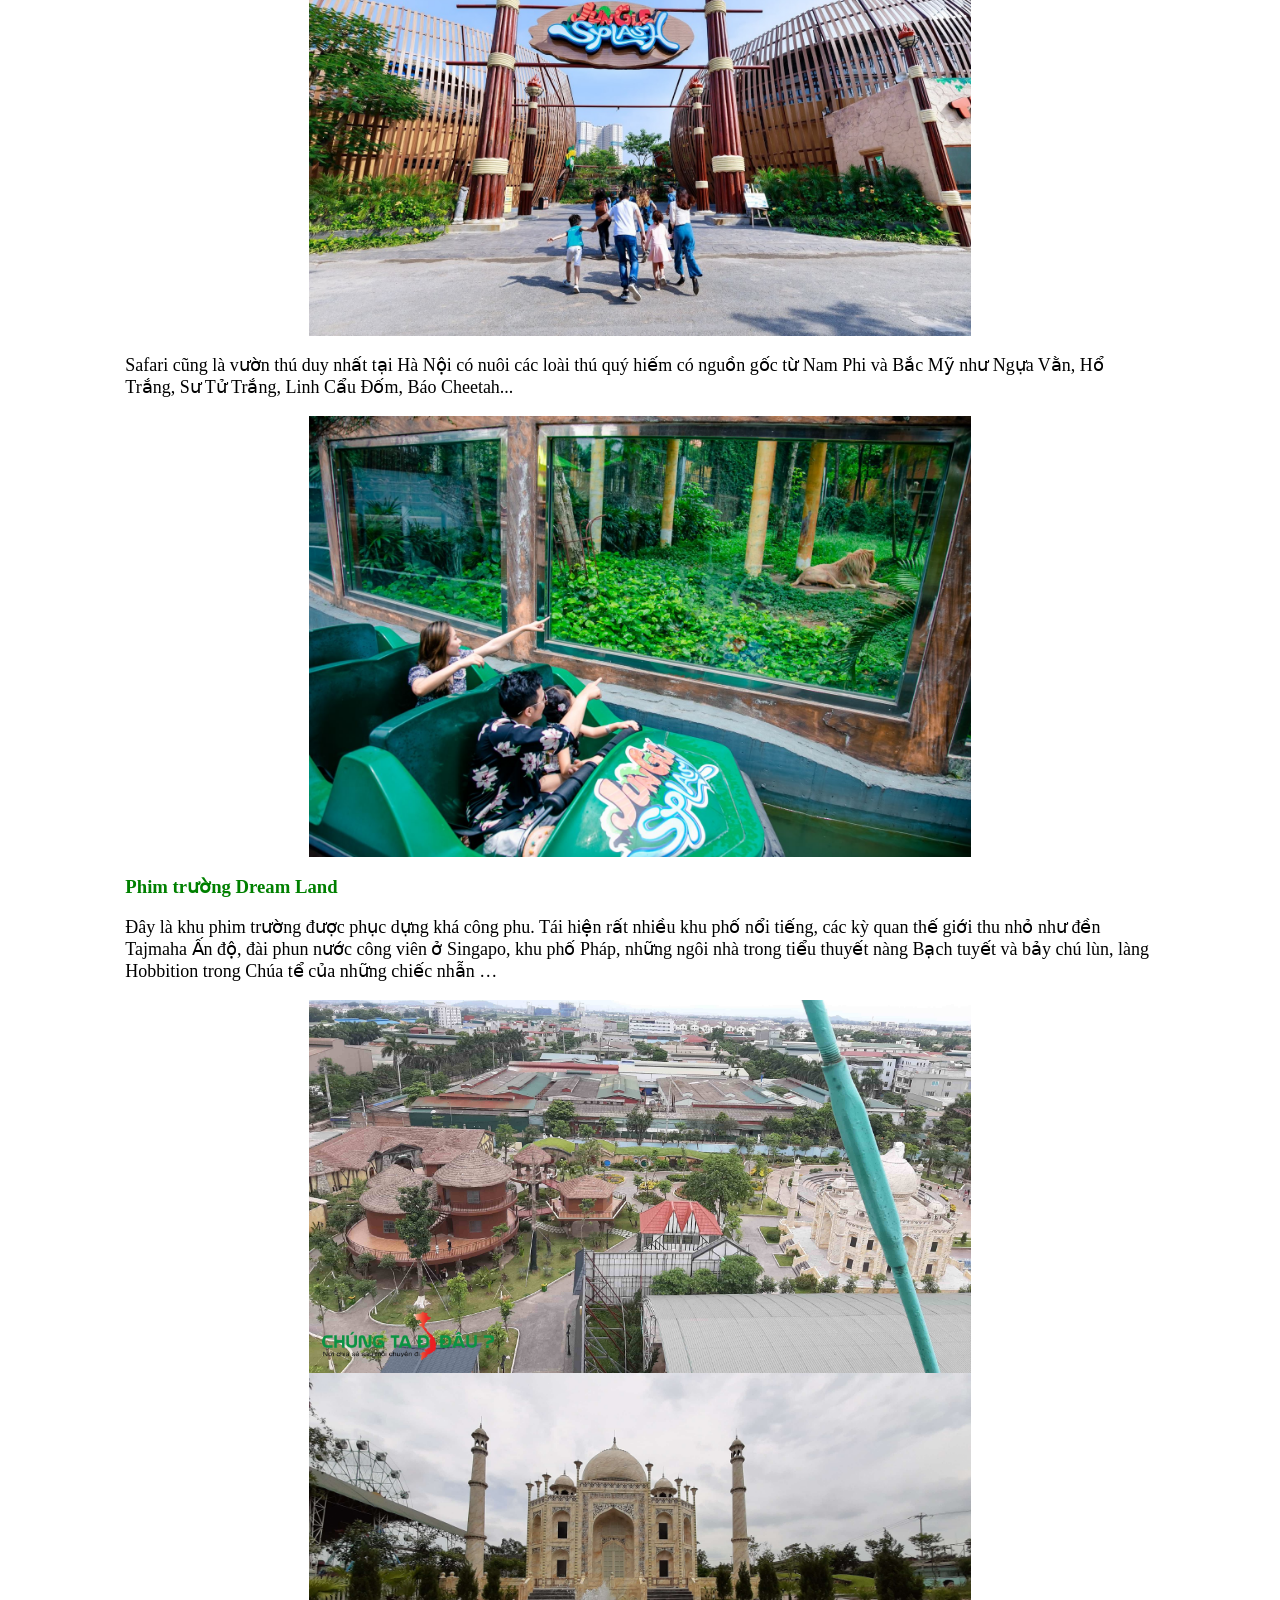
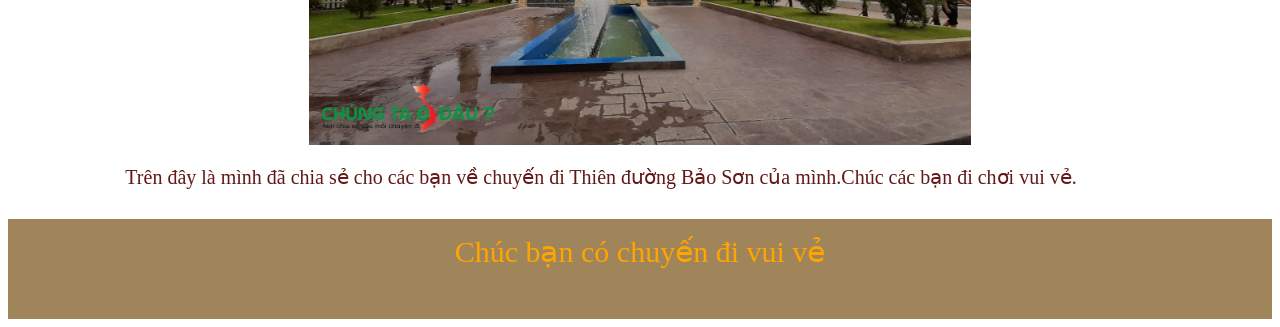
<file: index.html/tdbs.html>
<!DOCTYPE html>
<html lang="en">
<head>
    <meta charset="UTF-8">
    <meta http-equiv="X-UA-Compatible" content="IE=edge">
    <meta name="viewport" content="width=device-width, initial-scale=1.0">
    <link rel="stylesheet" href="grid.css">
    <link rel="stylesheet" href="pj4.css">
    <title>Du lịch Hà Nội</title>
    <meta name="keywords" content="ha noi, du lich, công viên nước, khu du lịch, top địa điểm đẹp, chùa, di tích lịch sử">
    <style>
    *{
        box-sizing: border-box;
    }
    </style>
      <!-- Global site tag (gtag.js) - Google Analytics -->
<script async src="https://www.googletagmanager.com/gtag/js?id=G-PMBYTTK3DQ"></script>
<script>
  window.dataLayer = window.dataLayer || [];
  function gtag(){dataLayer.push(arguments);}
  gtag('js', new Date());

  gtag('config', 'G-PMBYTTK3DQ');
</script>
    <script async src="https://pagead2.googlesyndication.com/pagead/js/adsbygoogle.js?client=ca-pub-8336208339282366"
    crossorigin="anonymous"></script>
</head>
<body>
    <div class="grid wiwe menu">
        <ul class="row">
            <li class="col l-2 m-2 c-4"> <a href="index.html">Trang chủ </a> </li>
            <li class="col l-2 m-2 c-4"><a href="#">Ẩm thực</a></li>
            <li class="col l-2 m-2 c-4"><a href="#">Giải Trí</a></li>
            <li class="col l-2 m-2 c-0"><a href="#">Mua Mắm</a></li>
            <li class="col l-2 m-2  c-0"><a href="#">Du lịch</a></li>
            <li class="col l-2 m-2 c-0"><a href="#">Tin Tức</a></li>
        </ul>
    </div>
    <div class=" col l-10 l-o-1">
         <h1>Du lịch Thiên Đường Bảo Sơn - Huyện Hoài Đức</h1>
         <h2>Thiên Đường Bảo Sơn ở đâu?</h2>
         <p>Tọa lạc tại Km5+200, đường Lê Trọng Tấn,
              An Khánh, Hoài Đức, Hà Nội. Công viên Thiên đường Bảo Sơn là tổ hợp các trò chơi giải trí hấp dẫn. Từ bến xe Mỹ Đình các bạn có thể đi xe ôm, taxi hoặc đi xe bus chưa đến 10km.</p>
         <h2>Thiên đường Bảo Sơn có gì?</h2>  
          <h3>Thủy cung Thiên đường Bảo Sơn</h3>
          <p>Thủy cung ở đây nói chung cũng rất đồ sộ, mà chính xác phải gọi là mê cung mới đúng. Thủy cung cao 5 tầng, các bạn khi đi vào sẽ leo dần lên đến tầng thứ 5 và ngược lại. Nói chung toàn cá là cá, bạn sẽ được chiêm ngưỡng rất rất nhiều loài cá. Từ cá nước mặn đến cá nước ngọt có đến mấy trăm loại tha hồ ngắm và chụp ảnh.</p>
          <img class="col l-8 l-0-2 m-8 m-0-1 c-12 c-0-1" src="../image/thuyc1.jpg" alt="ảnh thủy cung">
          <img class="col l-8 l-0-2 m-8 m-0-1 c-12 c-0-1" src="../image/thuyc2.jpg" alt="công viên nước, khu du lịch, top địa điểm đẹp, chùa, di tích lịch sử">
          <h3>Tổ hợp giải trí Safari</h3>
          <p>Với tổng diện tích 25.000m2, Tổ hợp Safari tại Thiên đường Bảo Sơn gồm tổ hợp thác nước, vườn chim, tạo hình sông núi như trong một khu rừng nguyên sinh. Đây là thế giới hoang dã với rất nhiều chủng loại động vật khác nhau từ các loài động vật ăn cỏ, động vật ăn thịt đến chim chóc, bò sát... vô cùng đa dạng.</p>
          <img class="col l-8 l-0-2 m-8 m-0-1 c-12 c-0-1" src="../image/safri.jpg" alt="">
          <p>Safari cũng là vườn thú duy nhất tại Hà Nội có nuôi các loài thú quý hiếm có nguồn gốc từ Nam Phi và Bắc Mỹ như Ngựa Vằn, Hổ Trắng, Sư Tử Trắng, Linh Cẩu Đốm, Báo Cheetah...</p>
          <img class="col l-8 l-0-2 m-8 m-0-1 c-12 c-0-1" src="../image/safa2.jpg" alt="">
          <h3>Phim trường Dream Land</h3>
          <p>Đây là khu phim trường được phục dựng khá công phu. Tái hiện rất nhiều khu phố nổi tiếng, các kỳ quan thế giới thu nhỏ như đền Tajmaha Ấn độ, đài phun nước công viên ở Singapo, khu phố Pháp, những ngôi nhà trong tiểu thuyết nàng Bạch tuyết và bảy chú lùn, làng Hobbition trong Chúa tể của những chiếc nhẫn …</p>
          <img class="col l-8 l-0-2 m-8 m-0-1 c-12 c-0-1" src="../image/drean1.jpg" alt="công viên nước, khu du lịch, top địa điểm đẹp, chùa, di tích lịch sử">
          <img class="col l-8 l-0-2 m-8 m-0-1 c-12 c-0-1" src="../image/dream2.jpg" alt="">
    
     <p id="kl">Trên đây là mình đã chia sẻ cho các bạn về chuyến đi Thiên đường Bảo Sơn của mình.Chúc các bạn đi chơi vui vẻ.</p>  
    </div> 
    <div class="forter">
        <p class="forct">Chúc bạn có chuyến đi vui vẻ</p>
    </div>
</body>
</html>
</file>
<file: index.html/grid.css>
.grid {
    width: 100%;
    display: block;
    padding: 0;
}

.grid.wide {
    max-width: 1200px;
    margin: 0 auto;
}

.row {
    display: flex;
    flex-wrap: wrap;
    margin-left: -4px;
    margin-right: -4px;
}

.row.no-gutters {
    margin-left: 0;
    margin-right: 0;
}

.col {
    padding-left: 4px;
    padding-right: 4px;
}

.row.no-gutters .col {
    padding-left: 0;
    padding-right: 0;
}

.c-0 {
    display: none;
}

.c-1 {
    flex: 0 0 8.33333%;
    max-width: 8.33333%;
}

.c-2 {
    flex: 0 0 16.66667%;
    max-width: 16.66667%;
}

.c-3 {
    flex: 0 0 25%;
    max-width: 25%;
}

.c-4 {
    flex: 0 0 33.33333%;
    max-width: 33.33333%;
}

.c-5 {
    flex: 0 0 41.66667%;
    max-width: 41.66667%;
}

.c-6 {
    flex: 0 0 50%;
    max-width: 50%;
}

.c-7 {
    flex: 0 0 58.33333%;
    max-width: 58.33333%;
}

.c-8 {
    flex: 0 0 66.66667%;
    max-width: 66.66667%;
}

.c-9 {
    flex: 0 0 75%;
    max-width: 75%;
}

.c-10 {
    flex: 0 0 83.33333%;
    max-width: 83.33333%;
}

.c-11 {
    flex: 0 0 91.66667%;
    max-width: 91.66667%;
}

.c-12 {
    flex: 0 0 100%;
    max-width: 100%;
}

.c-o-1 {
    margin-left: 8.33333%;
}

.c-o-2 {
    margin-left: 16.66667%;
}

.c-o-3 {
    margin-left: 25%;
}

.c-o-4 {
    margin-left: 33.33333%;
}

.c-o-5 {
    margin-left: 41.66667%;
}

.c-o-6 {
    margin-left: 50%;
}

.c-o-7 {
    margin-left: 58.33333%;
}

.c-o-8 {
    margin-left: 66.66667%;
}

.c-o-9 {
    margin-left: 75%;
}

.c-o-10 {
    margin-left: 83.33333%;
}

.c-o-11 {
    margin-left: 91.66667%;
}

/* >= Tablet */
@media (min-width: 740px) {
    .row {
        margin-left: -8px;
        margin-right: -8px;
    }

    .col {
        padding-left: 8px;
        padding-right: 8px;
    }

    .m-0 {
        display: none;
    }

    .m-1,
    .m-2,
    .m-3,
    .m-4,
    .m-5,
    .m-6,
    .m-7,
    .m-8,
    .m-9,
    .m-10,
    .m-11,
    .m-12 {
        display: block;
    }

    .m-1 {
        flex: 0 0 8.33333%;
        max-width: 8.33333%;
    }

    .m-2 {
        flex: 0 0 16.66667%;
        max-width: 16.66667%;
    }

    .m-3 {
        flex: 0 0 25%;
        max-width: 25%;
    }

    .m-4 {
        flex: 0 0 33.33333%;
        max-width: 33.33333%;
    }

    .m-5 {
        flex: 0 0 41.66667%;
        max-width: 41.66667%;
    }

    .m-6 {
        flex: 0 0 50%;
        max-width: 50%;
    }

    .m-7 {
        flex: 0 0 58.33333%;
        max-width: 58.33333%;
    }

    .m-8 {
        flex: 0 0 66.66667%;
        max-width: 66.66667%;
    }

    .m-9 {
        flex: 0 0 75%;
        max-width: 75%;
    }

    .m-10 {
        flex: 0 0 83.33333%;
        max-width: 83.33333%;
    }

    .m-11 {
        flex: 0 0 91.66667%;
        max-width: 91.66667%;
    }

    .m-12 {
        flex: 0 0 100%;
        max-width: 100%;
    }

    .m-o-1 {
        margin-left: 8.33333%;
    }

    .m-o-2 {
        margin-left: 16.66667%;
    }

    .m-o-3 {
        margin-left: 25%;
    }

    .m-o-4 {
        margin-left: 33.33333%;
    }

    .m-o-5 {
        margin-left: 41.66667%;
    }

    .m-o-6 {
        margin-left: 50%;
    }

    .m-o-7 {
        margin-left: 58.33333%;
    }

    .m-o-8 {
        margin-left: 66.66667%;
    }

    .m-o-9 {
        margin-left: 75%;
    }

    .m-o-10 {
        margin-left: 83.33333%;
    }

    .m-o-11 {
        margin-left: 91.66667%;
    }
}

/* PC medium resolution > */
@media (min-width: 1113px) {
    .row {
        margin-left: -12px;
        margin-right: -12px;
    }

    .row.sm-gutter {
        margin-left: -5px;
        margin-right: -5px;
    }

    .col {
        padding-left: 12px;
        padding-right: 12px;
    }

    .row.sm-gutter .col {
        padding-left: 5px;
        padding-right: 5px;
    }

    .l-0 {
        display: none;
    }

    .l-1,
    .l-2,
    .l-2-4,
    .l-3,
    .l-4,
    .l-5,
    .l-6,
    .l-7,
    .l-8,
    .l-9,
    .l-10,
    .l-11,
    .l-12 {
        display: block;
    }

    .l-1 {
        flex: 0 0 8.33333%;
        max-width: 8.33333%;
    }

    .l-2 {
        flex: 0 0 16.66667%;
        max-width: 16.66667%;
    }

    .l-2-4 {
        flex: 0 0 20%;
        max-width: 20%;
    }

    .l-3 {
        flex: 0 0 25%;
        max-width: 25%;
    }

    .l-4 {
        flex: 0 0 33.33333%;
        max-width: 33.33333%;
    }

    .l-5 {
        flex: 0 0 41.66667%;
        max-width: 41.66667%;
    }

    .l-6 {
        flex: 0 0 50%;
        max-width: 50%;
    }

    .l-7 {
        flex: 0 0 58.33333%;
        max-width: 58.33333%;
    }

    .l-8 {
        flex: 0 0 66.66667%;
        max-width: 66.66667%;
    }

    .l-9 {
        flex: 0 0 75%;
        max-width: 75%;
    }

    .l-10 {
        flex: 0 0 83.33333%;
        max-width: 83.33333%;
    }

    .l-11 {
        flex: 0 0 91.66667%;
        max-width: 91.66667%;
    }

    .l-12 {
        flex: 0 0 100%;
        max-width: 100%;
    }

    .l-o-1 {
        margin-left: 8.33333%;
    }

    .l-o-2 {
        margin-left: 16.66667%;
    }

    .l-o-3 {
        margin-left: 25%;
    }

    .l-o-4 {
        margin-left: 33.33333%;
    }

    .l-o-5 {
        margin-left: 41.66667%;
    }

    .l-o-6 {
        margin-left: 50%;
    }

    .l-o-7 {
        margin-left: 58.33333%;
    }

    .l-o-8 {
        margin-left: 66.66667%;
    }

    .l-o-9 {
        margin-left: 75%;
    }

    .l-o-10 {
        margin-left: 83.33333%;
    }

    .l-o-11 {
        margin-left: 91.66667%;
    }
}

/* Tablet - PC low resolution */
@media (min-width: 740px) and (max-width: 1023px) {
    .wide {
        width: 644px;
    }
}

/* > PC low resolution */
@media (min-width: 1024px) and (max-width: 1239px) {
    .wide {
        width: 984px;
    }

    .wide .row {
        margin-left: -12px;
        margin-right: -12px;
    }

    .wide .row.sm-gutter {
        margin-left: -5px;
        margin-right: -5px;
    }

    .wide .col {
        padding-left: 12px;
        padding-right: 12px;
    }

    .wide .row.sm-gutter .col {
        padding-left: 5px;
        padding-right: 5px;
    }

    .wide .l-0 {
        display: none;
    }

    .wide .l-1,
    .wide .l-2,
    .wide .l-2-4,
    .wide .l-3,
    .wide .l-4,
    .wide .l-5,
    .wide .l-6,
    .wide .l-7,
    .wide .l-8,
    .wide .l-9,
    .wide .l-10,
    .wide .l-11,
    .wide .l-12 {
        display: block;
    }

    .wide .l-1 {
        flex: 0 0 8.33333%;
        max-width: 8.33333%;
    }

    .wide .l-2 {
        flex: 0 0 16.66667%;
        max-width: 16.66667%;
    }

    .wide .l-2-4 {
        flex: 0 0 20%;
        max-width: 20%;
    }

    .wide .l-3 {
        flex: 0 0 25%;
        max-width: 25%;
    }

    .wide .l-4 {
        flex: 0 0 33.33333%;
        max-width: 33.33333%;
    }

    .wide .l-5 {
        flex: 0 0 41.66667%;
        max-width: 41.66667%;
    }

    .wide .l-6 {
        flex: 0 0 50%;
        max-width: 50%;
    }

    .wide .l-7 {
        flex: 0 0 58.33333%;
        max-width: 58.33333%;
    }

    .wide .l-8 {
        flex: 0 0 66.66667%;
        max-width: 66.66667%;
    }

    .wide .l-9 {
        flex: 0 0 75%;
        max-width: 75%;
    }

    .wide .l-10 {
        flex: 0 0 83.33333%;
        max-width: 83.33333%;
    }

    .wide .l-11 {
        flex: 0 0 91.66667%;
        max-width: 91.66667%;
    }

    .wide .l-12 {
        flex: 0 0 100%;
        max-width: 100%;
    }

    .wide .l-o-1 {
        margin-left: 8.33333%;
    }

    .wide .l-o-2 {
        margin-left: 16.66667%;
    }

    .wide .l-o-3 {
        margin-left: 25%;
    }

    .wide .l-o-4 {
        margin-left: 33.33333%;
    }

    .wide .l-o-5 {
        margin-left: 41.66667%;
    }

    .wide .l-o-6 {
        margin-left: 50%;
    }

    .wide .l-o-7 {
        margin-left: 58.33333%;
    }

    .wide .l-o-8 {
        margin-left: 66.66667%;
    }

    .wide .l-o-9 {
        margin-left: 75%;
    }

    .wide .l-o-10 {
        margin-left: 83.33333%;
    }

    .wide .l-o-11 {
        margin-left: 91.66667%;
    }
}
</file>
<file: index.html/pj4.css>
body{
  margin-top: 0px;
}ul{
    list-style-type: none;
  margin-top: 0px;
  padding-top: 20px;
  flex-wrap: nowrap;}
.menu{
    background-color: rgba(10, 10, 10, 0.76);
    height: 60px;
}
ul>li>a{
    color: white;
  text-decoration: none;
  font-size: 20px;

}
li>a:hover{
  color: orange;
}
h3{
  color:green;
}
h2{
  color: blue;
}
img{
  margin: 0px auto;
}
.lkt{
  text-decoration: none;
  margin-left: 40%;
  display: block;
  width: 150px;
  padding-left: 7px;
  background-color: orange;
  color: white;
 font-size: 20px;
 margin-top: 20px;
}
.lkt:hover{
  color: black;
  transform: scale(1.3);
}
.ltq{
  flex-wrap: nowrap;
}
.ltq2{
  margin-right: 10px;
}
#kl{
  font-size: 20px;
  color: rgb(100, 23, 23);
}
p{
  font-size: 18px;
}
.plt{
 text-align: center;
 font-size: 15px;
}
.forter{
height: 100px;
background-color:rgb(160, 132, 90);
}
.forct{
  font-size: 30px;
  color: orange;
  text-align: center;
  padding-top: 15px;
 
}

@media (max-width: 767px){
  ul>li>a{
    justify-content:left;
    padding-left: 0px;
  padding-right: 0px;
  }
  .ltq{
    flex-wrap: wrap;
  }
}
@media (max-width:599px){
  .lkt{
    margin-left: 30%;
  }
  ul{
    margin-left: 0px;
    padding-left: 20px;
  }
}
</file>
